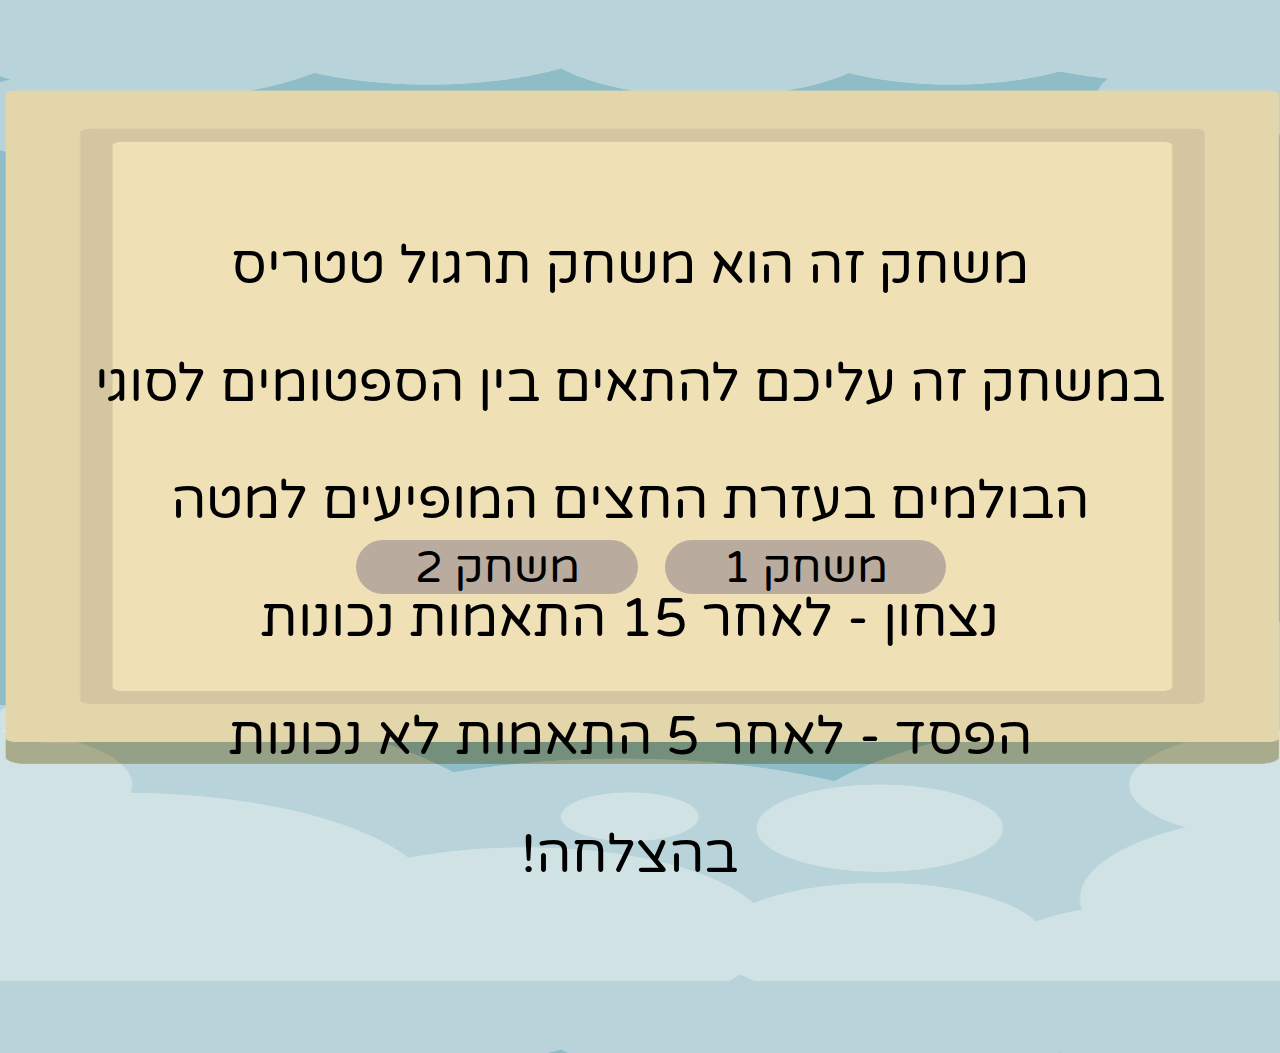
<file: tetris/index.html>
<!DOCTYPE html>
<html>
<head>
    <meta charset="UTF-8">
    <meta name="viewport" content="width=device-width, initial-scale=1.0">
    <title>Tetris</title>
    <link rel="stylesheet" type="text/css" href="style.css"/>
    <script src="explanation-code.js"></script>
</head>
<body class="body2">
    <div class="start" >
        <div class="explanation">
            <p>משחק זה הוא משחק תרגול טטריס</p>
            <p>במשחק זה עליכם להתאים בין הספטומים לסוגי</p>
            <p> הבולמים בעזרת החצים המופיעים למטה</p>
           <p>נצחון - לאחר 15 התאמות נכונות</p>  
           <p> הפסד - לאחר 5 התאמות לא נכונות </p>
           <p>בהצלחה!</p>
        </div>
        <button class="startGame" id="game1">משחק 1</button>
        <button class="startGame" id="game2">משחק 2</button>
    </div>
</body>
</html>
</file>
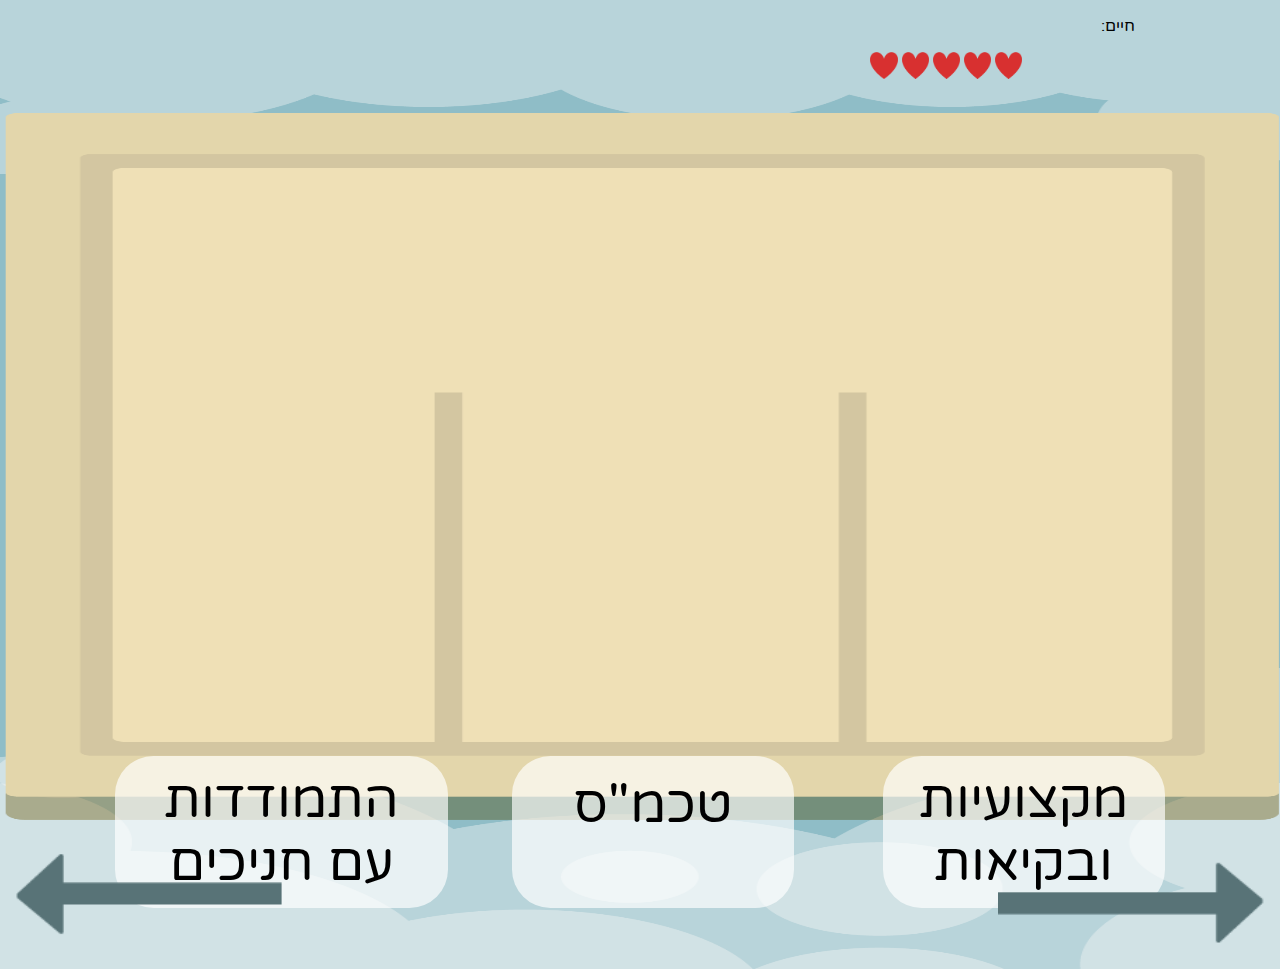
<file: tetris/main.html>
<!DOCTYPE html>
 <html> 
    <head>
        <meta charset="utf-8">
        <title>Tetris</title>
        <meta name="viewport" content="width=device-width, initial-scale=1">
        <link rel="stylesheet" type="text/css" href="style.css"/>
        <script src="code.js"></script>
    </head>
    <body>
        <div class="lifes">
            <p class="life" >חיים:</p>
            <img class="heart" id="life5" src="heart.png" src="heart"/>
            <img class="heart" id="life4" src="heart.png" src="heart"/>
            <img class="heart" id="life3" src="heart.png" src="heart"/>
            <img class="heart" id="life2" src="heart.png" src="heart"/>
            <img class="heart" id="life1" src="heart.png" src="heart"/>
        </div>
        <div class="concept" id="move"> 
            <img class="star" id="the-shape" src="shape1.png" src="star"/>
            <p class="concept-text" id="the-concept">מושג כלשהו</p>
        </div>
        <div class="all-subject">
            <p class="catagor subj1">התמודדות<br> עם
                חניכים</p>
            <p class="catagor subj2">טכמ"ס</p>
            <p class="catagor subj3">מקצועיות<br> ובקיאות</p>
        </div>
        <img class="erows left-erow" id="left-erow" src="Arrow_right.png" src="left erow"/>
        <img class="erows right-erow" id="right-erow" src="Arrow_right.png" src="right erow"/>
        <div class="win" id="win">
            <p>ניצחת! כל הכבוד אתה יודע את המושגים היטב</p>
        </div>
        <div class="lose" id="lose">
            <p>הפסדת.... לא נורא חזור על החומר הנלמד ושחק שוב</p>
        </div>
        <button class="try-again" id="play-again">נסה שוב</button>
    </body>
</html>
</file>
<file: tetris/style.css>
@font-face{
    src: url("VarelaRound-Regular.ttf");
    font-family: VarelaRound;
}

* {
    font-family: VarelaRound;
    /* overflow: hidden; */
}

body,
html {
    margin: 0px;
    padding: 0px;
    background-image: url("Screen_new.png");
    background-size: 100vw 117vh;
    background-size: 100vw calc(var(--vh, 1vh) * 117);
    background-repeat: no-repeat;
}

body { 
    overflow: hidden;
}

.body2 {
    overflow: hidden;
}

.life {
    text-align: left;
    direction: rtl;
    position: relative;
    left: 18vw;
}

.lifes {
    margin-left : 5vw;
    position: relative;
    left: 63vw;
}

.heart {
    height: 3vh;
    height: calc(var(--vh, 1vh) * 3);
    width: auto;
}

.erows {
    height: auto;
    width: 22vw;
}

.left-erow {
    position: absolute;
    top: 92vh;
    top: calc(var(--vh, 1vh) * 92);
    transform: rotate(180deg);
}

.right-erow {
    position: absolute;
    top: 92vh;
    top: calc(var(--vh, 1vh) * 92);
    left: 78vw;
}

.all-subject {
    position: absolute;
    top: 78vh;
    top: calc(var(--vh, 1vh) * 78);
    left: 4vw;
    display: flex;
    justify-content: center;
}

.catagories {
    height: 10vh;
    height: calc(var(--vh, 1vh) * 10);
    width: 26vw;
    padding-left: 4vw;
}

.catagor {
    background-color: rgba(255, 255, 255, 0.671);
    text-align: center;
    position: relative;
    right: 10vw;
    bottom: 1vh;
    bottom: calc(var(--vh, 1vh) * 1);
    font-size: 4.1vw;
    border-radius: 3vw;
    padding: 1vw;
    margin-top: 7vh;
    margin-top: calc(var(--vh, 1vh) * 7);
}

.subj1{
    width: 24vw;
    height: auto;
    margin-left: 15vw;
}

.subj2{
    width: 20vw;
    height: auto;
    margin-left: 5vw;
    padding-top: 2vh;
    padding-top: calc(var(--vh, 1vh) * 2);
}

.subj3{
    width: 20vw;
    height: auto;
    margin-left: 7vw;
}

.concept {
    height: 16vh;
    height: calc(var(--vh, 1vh) * 16);
    width: 20vw;
    position: absolute;
    left: 35vw;
    top: -7vh;
    top: calc(var(--vh, 1vh) * -7);
    animation: ShapeDown 6.5s linear infinite;
    -webkit-animation: ShapeDown 6.5s linear infinite;;
}

.star {
    width: 22vw;
    position: absolute;
    bottom: 10vh;
    bottom: calc(var(--vh, 1vh) * 10);
    left: 5vw;
}

.concept-text {
    position: absolute;
    bottom: 15vh;
    bottom: calc(var(--vh, 1vh) * 15);
    left: 8vw;
    direction: rtl;
    text-align: center;
    font-size: 3.2vw;
    font-weight: 700;
}

@keyframes ShapeDown {
    0% {
        top: -7vh;
        top: calc(var(--vh, 1vh) * -7);
    }
    100% {
        top: 76vh;
        top: calc(var(--vh, 1vh) * 76);
    }
}

@-webkit-keyframes ShapeDown {
    0% {
        top: -7vh;
        top: calc(var(--vh, 1vh) * -7);
    }
    100% {
        top: 76vh;
        top: calc(var(--vh, 1vh) * 76);
    }
}

.win {
    height: 50vh;
    height: calc(var(--vh, 1vh) * 50);
    width: 80vw;
    position: absolute;
    top: 18vh;
    top: calc(var(--vh, 1vh) * 18);
    left: 3vw;
    text-align: center;
    direction: rtl;
    background-color: rgba(18, 146, 18, 0.438);
    border-style: solid;
    border-radius: 3vw;
    border-color: rgb(18, 146, 18);
    font-size: 5vw;
    font-weight: 545;
    padding: 5vw;
    opacity: 0;
}

.lose {
    height: 50vh;
    height: calc(var(--vh, 1vh) * 50);
    width: 80vw;
    position: absolute;
    top: 18vh;
    top: calc(var(--vh, 1vh) * 18);
    left: 3vw;
    text-align: center;
    direction: rtl;
    background-color: rgba(233, 126, 126, 0.63);
    border-style: solid;
    border-radius: 3vw;
    border-color: rgb(214, 16, 16);
    font-size: 5vw;
    font-weight: 545;
    padding: 5vw;
    opacity: 0;
}

.try-again {
    height: 10vh;
    height: calc(var(--vh, 1vh) * 10);
    width: 23vw;
    font-size:4.5vw;
    position: relative;
    top: 35vh;
    top: calc(var(--vh, 1vh) * 35);
    left: 38vw; 
    opacity: 0;
    border-radius: 3vw;
    border-style: none;
    background-color: rgba(165, 150, 150, 0.959);
}

.start {
    height: 117vh;
    height: calc(var(--vh, 1vh) * 117);
    width: 100vw;
    background-image: url("screen.png");
    background-size: 100vw 109vh;
    background-size: 100vw calc(var(--vh, 1vh) * 109);
    text-align: center;
    direction: rtl;
}

.explanation {
    position: absolute;
    top: 20vh;
    top: calc(var(--vh, 1vh) * 20);
    right: 9vw;
    font-size: 4.2vw;
}

.startGame {
    height: 6vh;
    height: calc(var(--vh, 1vh) * 6);
    width: 22vw;
    position: relative;
    top: 60vh;
    top: calc(var(--vh, 1vh) * 60);
    font-size: 3.5vw;
    margin-left: 2.5vh;
    margin-left: calc(var(--vh, 1vh) * 2.5);
    border-radius: 3vw;
    border-style: none;
    background-color: rgba(165, 150, 150, 0.719);
}
</file>
